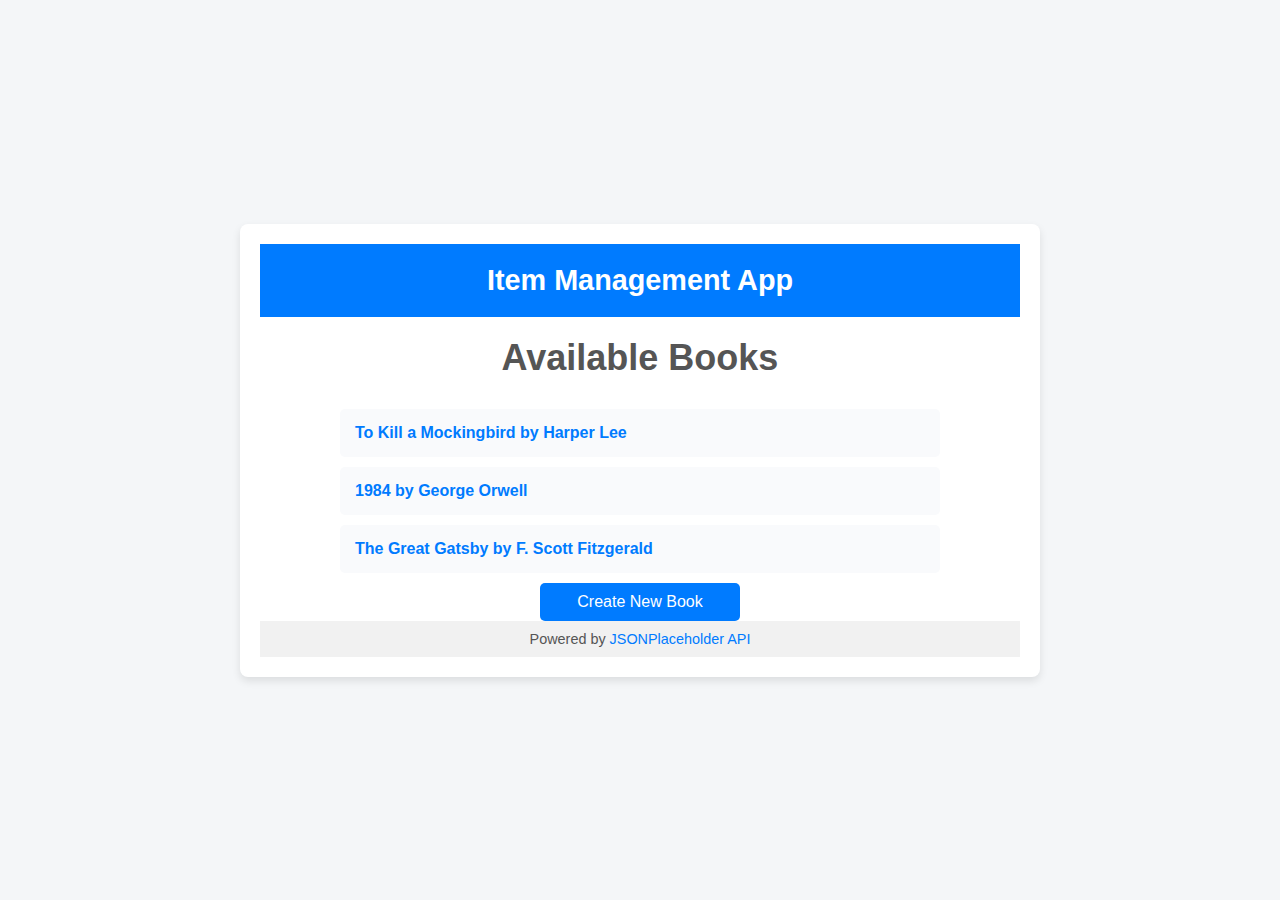
<file: index.html>
<!DOCTYPE html>
<html lang="en">
<head>
    <meta charset="UTF-8">
    <meta name="viewport" content="width=device-width, initial-scale=1.0">
    <title>Item Management App</title>
    <link rel="stylesheet" href="style.css">
</head>
<body>
    <div class="container">
        <header>
            <h1>Item Management App</h1>
        </header>

        <section class="section-title">
            <h2>Available Books</h2>
        </section>

        <main class="item-list-container">
            <ul id="item-list" class="item-list"></ul>
        </main>

        <!-- Centered Create New Book button -->
        <button onclick="window.location.href='create.html'" class="create-button">Create New Book</button>

        <footer>
            <p>Powered by <a href="https://jsonplaceholder.typicode.com/" target="_blank">JSONPlaceholder API</a></p>
        </footer>
    </div>

    <script src="script.js"></script>
</body>
</html>
</file>
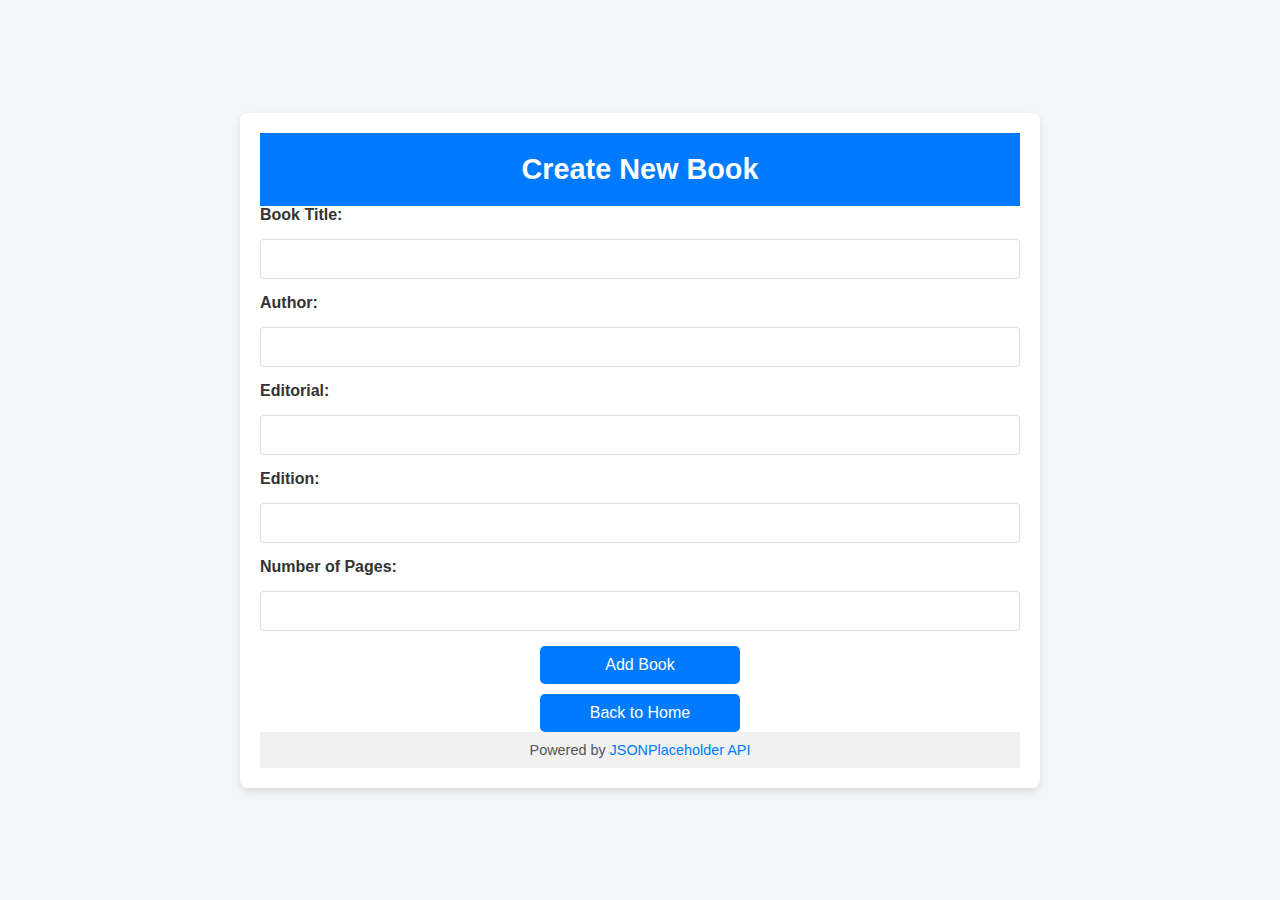
<file: create.html>
<!DOCTYPE html>
<html lang="en">
<head>
    <meta charset="UTF-8">
    <meta name="viewport" content="width=device-width, initial-scale=1.0">
    <title>Create New Book</title>
    <link rel="stylesheet" href="style.css">
</head>
<body>
    <div class="container">
        <header>
            <h1>Create New Book</h1>
        </header>
        
        <main>
            <form id="create-form">
                <label for="title">Book Title:</label>
                <input type="text" id="title" name="title" required>

                <label for="author">Author:</label>
                <input type="text" id="author" name="author" required>

                <label for="editorial">Editorial:</label>
                <input type="text" id="editorial" name="editorial" required>

                <label for="edition">Edition:</label>
                <input type="number" id="edition" name="edition" required min="0">

                <label for="pages">Number of Pages:</label>
                <input type="number" id="pages" name="pages" required min="0">

                <button type="submit" class="create-button">Add Book</button>
            </form>

            <!-- Centered Back to Home button -->
            <button onclick="window.location.href='index.html'" class="back-home-button">Back to Home</button>
        </main>

        <footer>
            <p>Powered by <a href="https://jsonplaceholder.typicode.com/" target="_blank">JSONPlaceholder API</a></p>
        </footer>
    </div>

    <script src="script.js"></script>
</body>
</html>
</file>
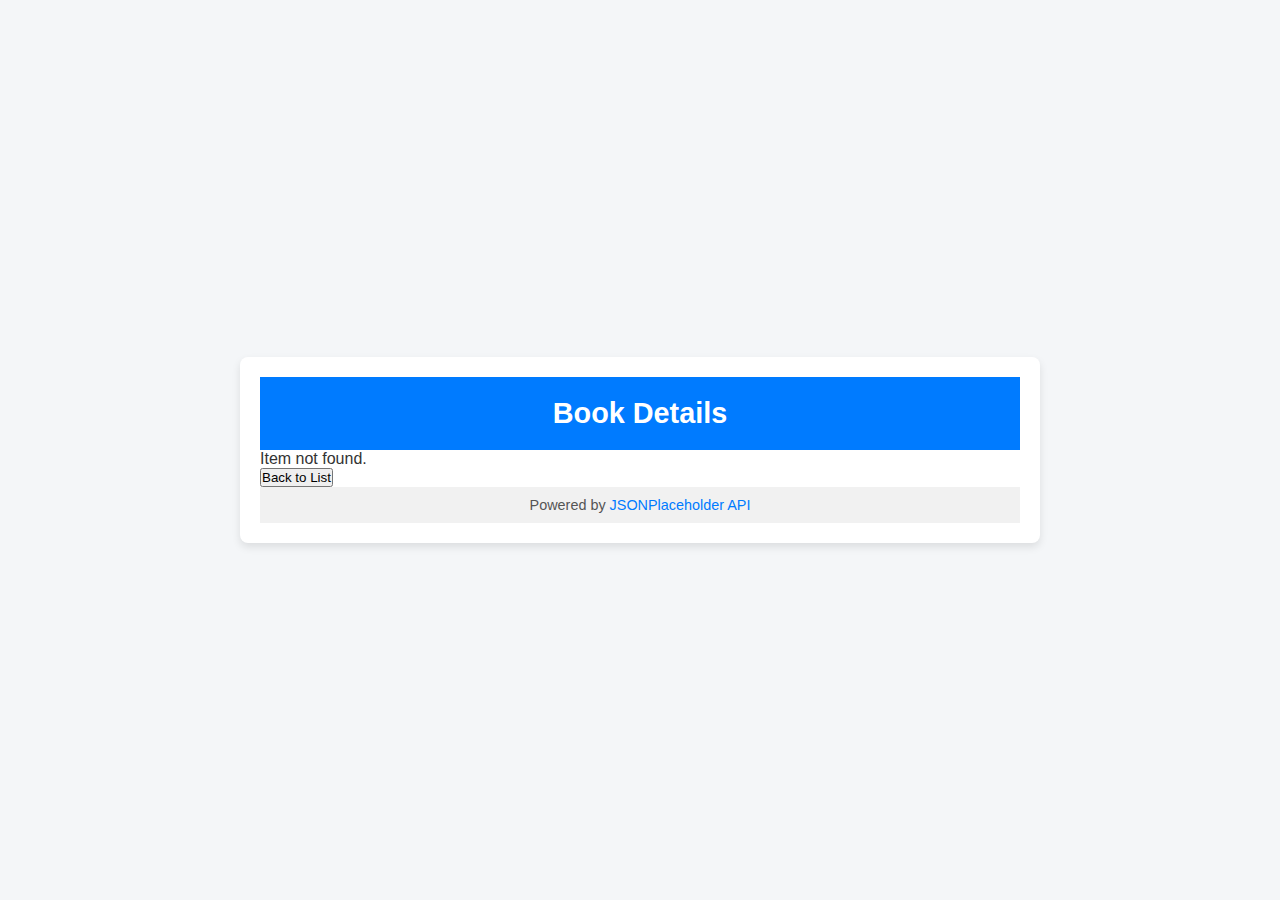
<file: item.html>
<!DOCTYPE html>
<html lang="en">
<head>
    <meta charset="UTF-8">
    <meta name="viewport" content="width=device-width, initial-scale=1.0">
    <title>Book Details</title>
    <link rel="stylesheet" href="style.css">
</head>
<body>
    <div class="container">
        <header>
            <h1>Book Details</h1>
        </header>

        <main>
            <div id="item-details"></div>
            <button onclick="window.location.href='index.html'" class="back-button">Back to List</button>
        </main>

        <footer>
            <p>Powered by <a href="https://jsonplaceholder.typicode.com/" target="_blank">JSONPlaceholder API</a></p>
        </footer>
    </div>

    <script src="script.js"></script>
</body>
</html>
</file>
<file: style.css>
/* General Reset */
* {
    margin: 0;
    padding: 0;
    box-sizing: border-box;
}

body {
    font-family: Arial, sans-serif;
    background-color: #f4f6f8;
    color: #333;
    display: flex;
    justify-content: center;
    align-items: center;
    min-height: 100vh;
}

.container {
    max-width: 800px;
    width: 100%;
    background-color: #fff;
    border-radius: 8px;
    box-shadow: 0 4px 8px rgba(0, 0, 0, 0.1);
    overflow: hidden;
    padding: 20px;
}

header {
    text-align: center;
    padding: 20px 0;
    background-color: #007bff;
    color: white;
}

h1 {
    font-size: 1.8em;
}

.section-title {
    font-size: 1.5em;
    margin: 20px 0;
    color: #555;
    text-align: center;
}

.item-list-container {
    display: flex;
    justify-content: center;
}

.item-list {
    list-style: none;
    padding: 0;
    width: 90%;
    max-width: 600px;
}

.item-list li {
    background-color: #f9fafc;
    margin: 10px 0;
    padding: 15px;
    border-radius: 5px;
    transition: transform 0.2s;
}

.item-list li:hover {
    background-color: #eef3f8;
    transform: scale(1.02);
}

.item-list a {
    text-decoration: none;
    color: #007bff;
    font-weight: bold;
}

form {
    display: flex;
    flex-direction: column;
    gap: 15px;
}

label {
    font-weight: bold;
    color: #333;
}

input[type="text"],
input[type="number"] {
    padding: 10px;
    border: 1px solid #ddd;
    border-radius: 4px;
    font-size: 1em;
}

.create-button, .back-home-button {
    padding: 10px 15px;
    background-color: #007bff;
    color: white;
    font-size: 1em;
    border: none;
    border-radius: 5px;
    cursor: pointer;
    transition: background-color 0.3s;
    width: 100%;
    max-width: 200px;
    margin: 0 auto;
    display: block;
    text-align: center;
}

.back-home-button {
    margin-top: 10px; /* Space between Add Book and Back to Home */
}

.create-button:hover, .back-home-button:hover { 
    background-color: #0056b3;
}

footer {
    text-align: center;
    padding: 10px 0;
    background-color: #f1f1f1;
    font-size: 0.9em;
    color: #555;
}

footer a {
    color: #007bff;
    text-decoration: none;
}

footer a:hover {
    text-decoration: underline;
}
</file>
